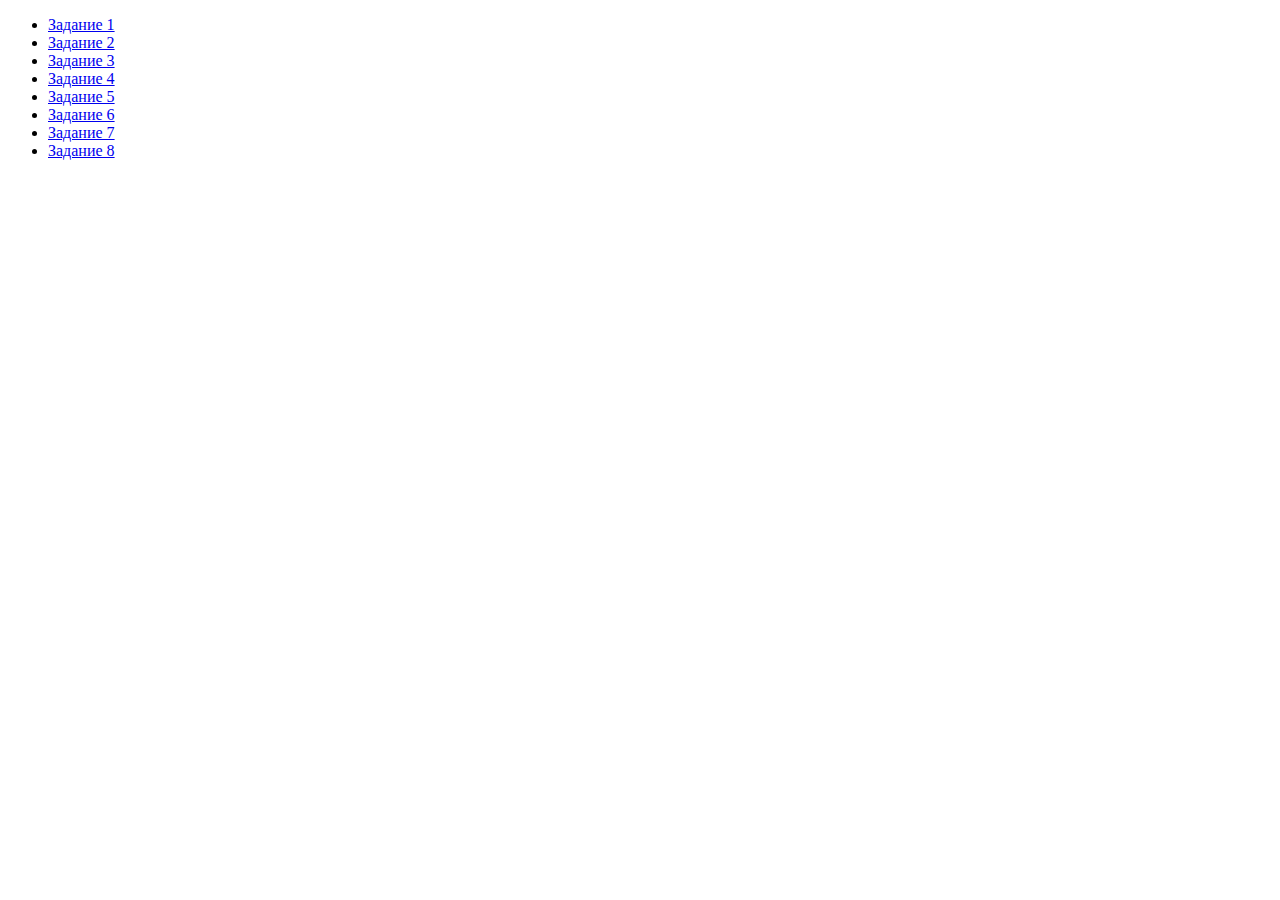
<file: index.html>
<!DOCTYPE html>
<html lang="en">
  <head>
    <meta charset="UTF-8" />
    <meta http-equiv="X-UA-Compatible" content="IE=edge" />
    <meta name="viewport" content="width=device-width, initial-scale=1.0" />
    <title>Document</title>
  </head>
  <body>
    <ul>
      <li><a href="./src/task-1.html">Задание 1</a></li>
      <li><a href="./src/task-2.html">Задание 2</a></li>
      <li><a href="./src/task-3.html">Задание 3</a></li>
      <li><a href="./src/task-4.html">Задание 4</a></li>
      <li><a href="./src/task-5.html">Задание 5</a></li>
      <li><a href="./src/task-6.html">Задание 6</a></li>
      <li><a href="./src/task-7.html">Задание 7</a></li>
      <li><a href="./src/task-8.html">Задание 8</a></li>
    </ul>
  </body>
</html>
</file>
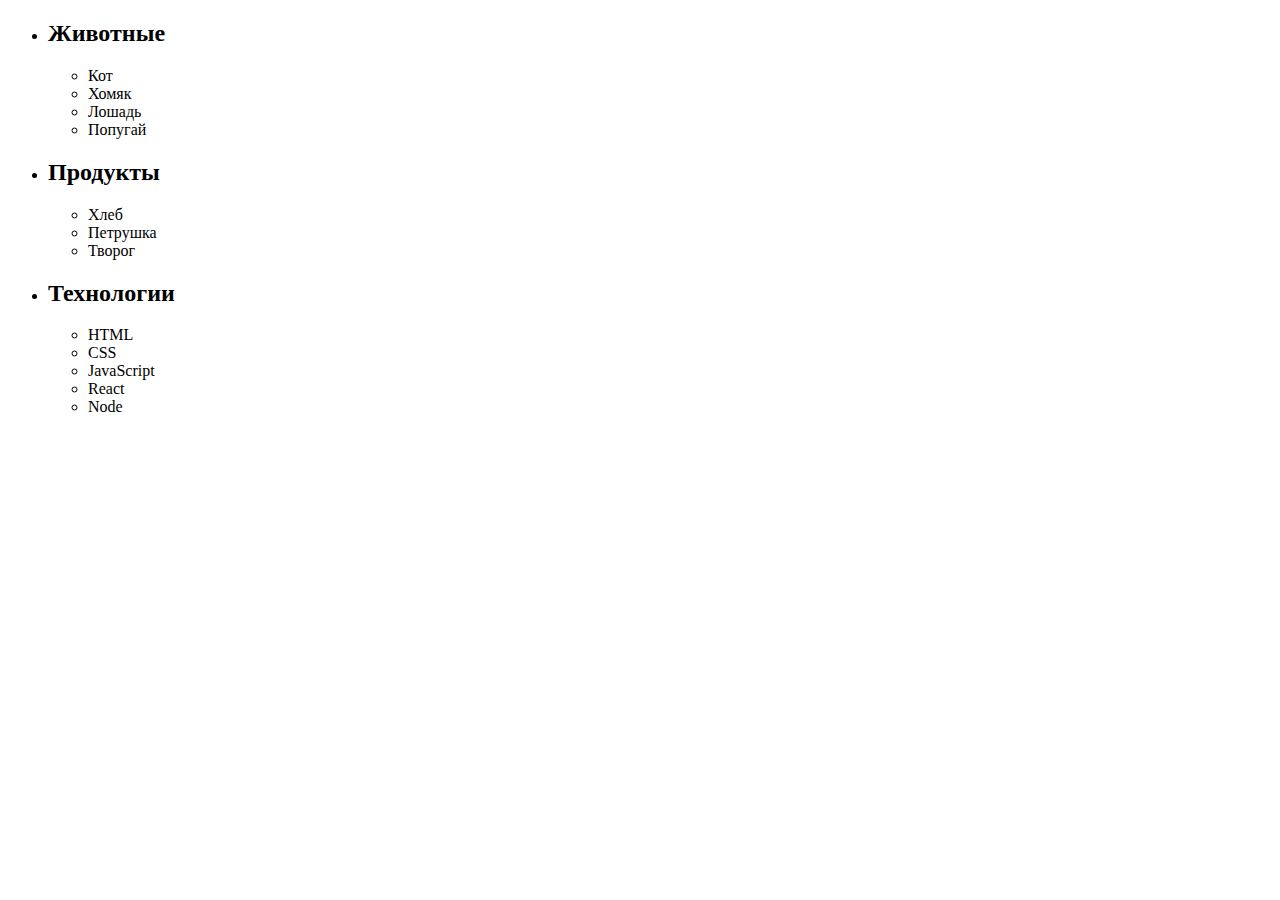
<file: src/task-1.html>
<!DOCTYPE html>
<html lang="en">
  <head>
    <meta charset="UTF-8" />
    <meta http-equiv="X-UA-Compatible" content="IE=edge" />
    <meta name="viewport" content="width=device-width, initial-scale=1.0" />
    <title>Document</title>
  </head>
  <body>
    <ul id="categories">
      <li class="item">
        <h2>Животные</h2>

        <ul>
          <li>Кот</li>
          <li>Хомяк</li>
          <li>Лошадь</li>
          <li>Попугай</li>
        </ul>
      </li>
      <li class="item">
        <h2>Продукты</h2>

        <ul>
          <li>Хлеб</li>
          <li>Петрушка</li>
          <li>Творог</li>
        </ul>
      </li>
      <li class="item">
        <h2>Технологии</h2>

        <ul>
          <li>HTML</li>
          <li>CSS</li>
          <li>JavaScript</li>
          <li>React</li>
          <li>Node</li>
        </ul>
      </li>
    </ul>

    <script src="../js/task-1.js" type="module"></script>
  </body>
</html>
</file>
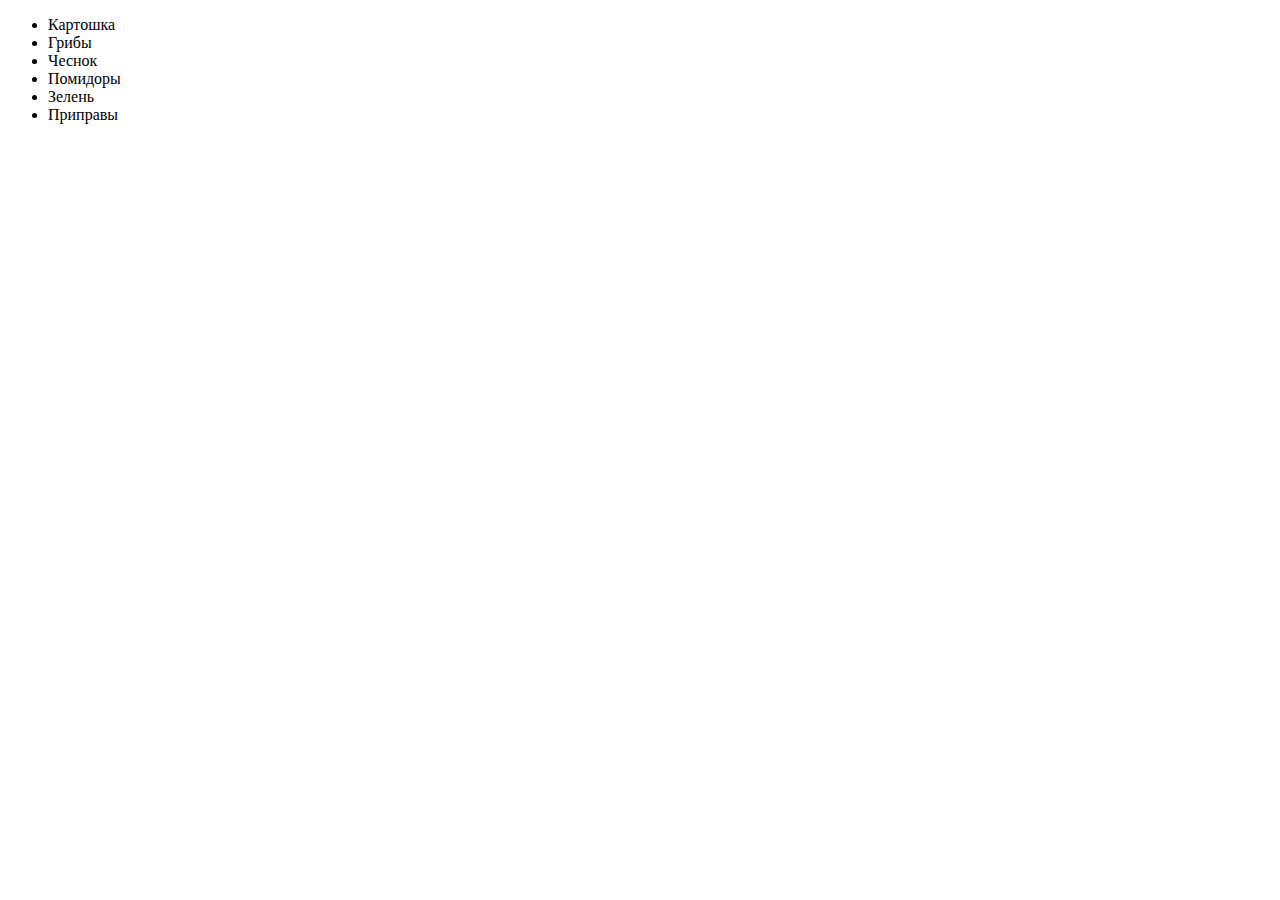
<file: src/task-2.html>
<!DOCTYPE html>
<html lang="en">
  <head>
    <meta charset="UTF-8" />
    <meta http-equiv="X-UA-Compatible" content="IE=edge" />
    <meta name="viewport" content="width=device-width, initial-scale=1.0" />
    <title>Document</title>
  </head>
  <body>
    <ul id="ingredients"></ul>
    <script src="../js/task-2.js" type="module"></script>
  </body>
</html>
</file>
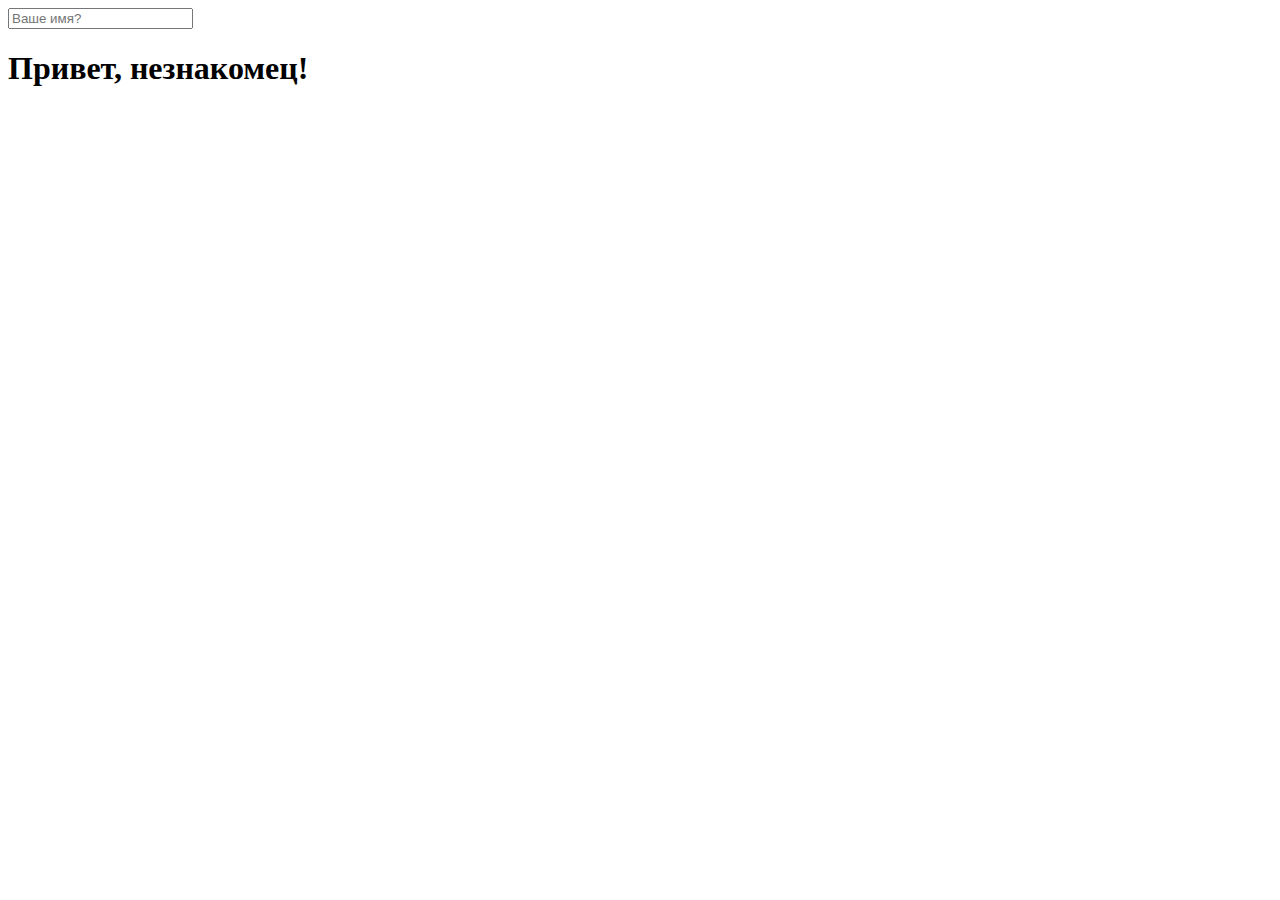
<file: src/task-5.html>
<!DOCTYPE html>
<html lang="en">
  <head>
    <meta charset="UTF-8" />
    <meta http-equiv="X-UA-Compatible" content="IE=edge" />
    <meta name="viewport" content="width=device-width, initial-scale=1.0" />
    <title>Document</title>
  </head>
  <body>
    <input type="text" placeholder="Ваше имя?" id="name-input" />
    <h1>Привет, <span id="name-output">незнакомец</span>!</h1>
    <script src="../js/task-5.js" type="module"></script>
  </body>
</html>
</file>
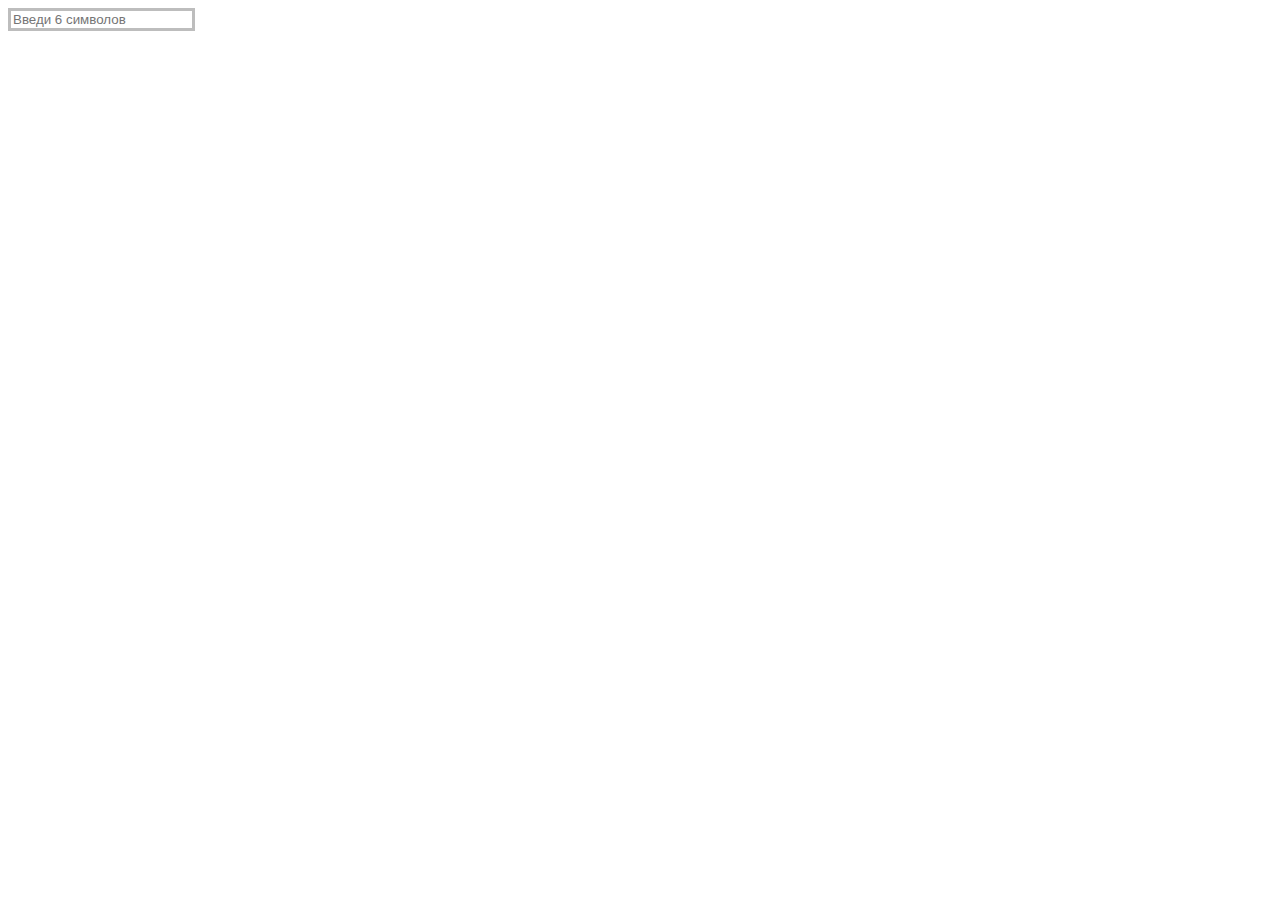
<file: src/task-6.html>
<!DOCTYPE html>
<html lang="en">
  <head>
    <meta charset="UTF-8" />
    <meta http-equiv="X-UA-Compatible" content="IE=edge" />
    <meta name="viewport" content="width=device-width, initial-scale=1.0" />
    <title>Document</title>
    <link rel="stylesheet" href="../style.css" />
  </head>
  <body>
    <input
      type="text"
      id="validation-input"
      data-length="6"
      placeholder="Введи 6 символов"
    />
    <script src="../js/task-6.js" type="module"></script>
  </body>
</html>
</file>
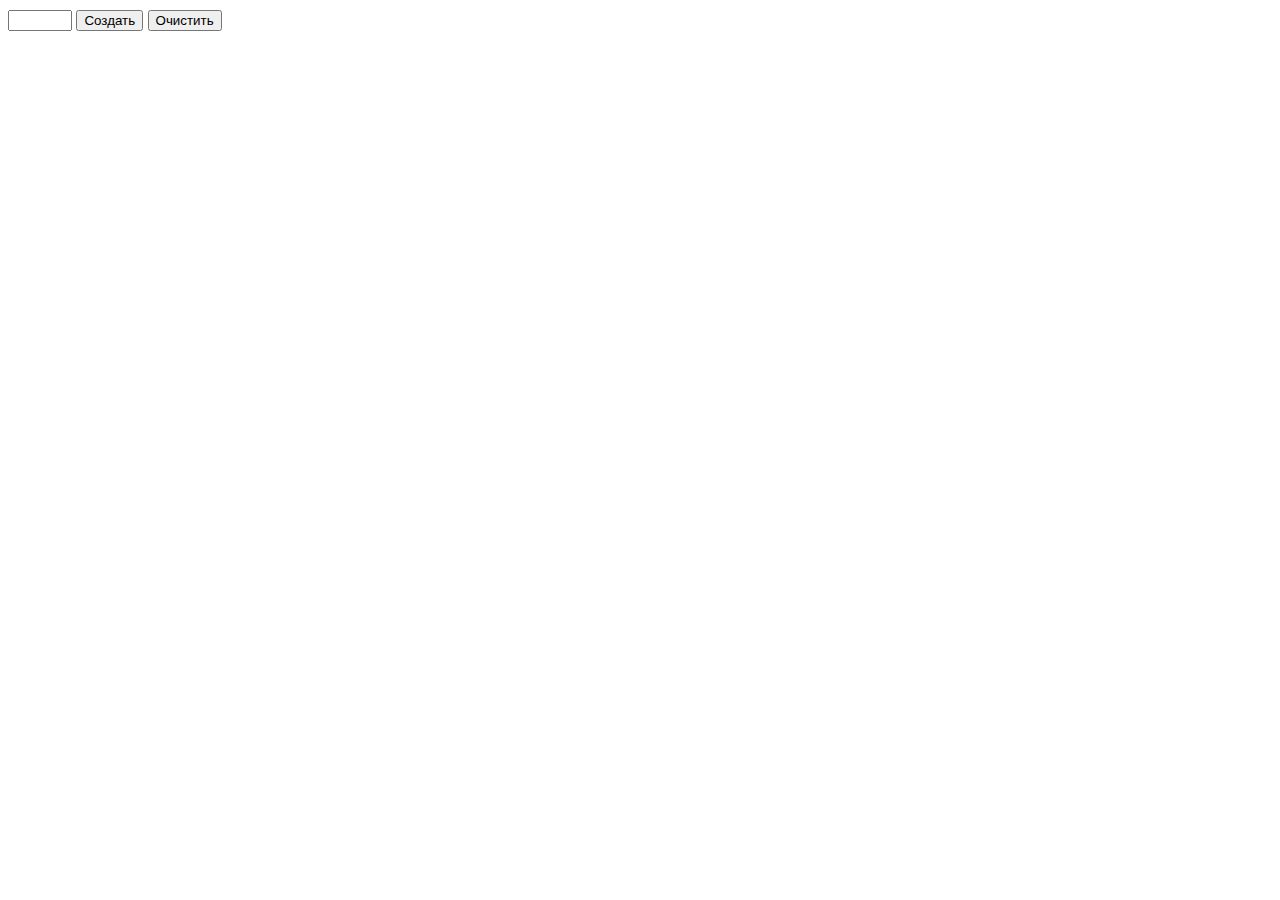
<file: src/task-8.html>
<!DOCTYPE html>
<html lang="en">
  <head>
    <meta charset="UTF-8" />
    <meta http-equiv="X-UA-Compatible" content="IE=edge" />
    <meta name="viewport" content="width=device-width, initial-scale=1.0" />
    <title>Document</title>
    <style>
      body {
        font-family: -apple-system, BlinkMacSystemFont, "Segoe UI", Roboto,
          Oxygen, Ubuntu, Cantarell, "Open Sans", "Helvetica Neue", sans-serif;
        background-color: #fff;
        color: #424242;
        line-height: 1.5;
      }
    </style>
  </head>
  <body>
    <div id="controls">
      <input type="number" min="0" max="100" step="1" />
      <button type="button" data-action="render">Создать</button>
      <button type="button" data-action="destroy">Очистить</button>
    </div>

    <div id="boxes"></div>
    <script src="../js/task-8.js" type="module"></script>
  </body>
</html>
</file>
<file: style.css>
.gallery-item {
  height: 100px;
  width: 100px;
  margin-top: 30px;
  margin-left: 30px;
  object-fit: cover;
}

.gallery-wrap {
  display: flex;
  flex-wrap: wrap;
  margin-top: -30px;
  margin-left: -30px;
}

#validation-input {
  border: 3px solid #bdbdbd;
}

#validation-input.valid {
  border-color: #4caf50;
}

#validation-input.invalid {
  border-color: #f44336;
}
</file>
